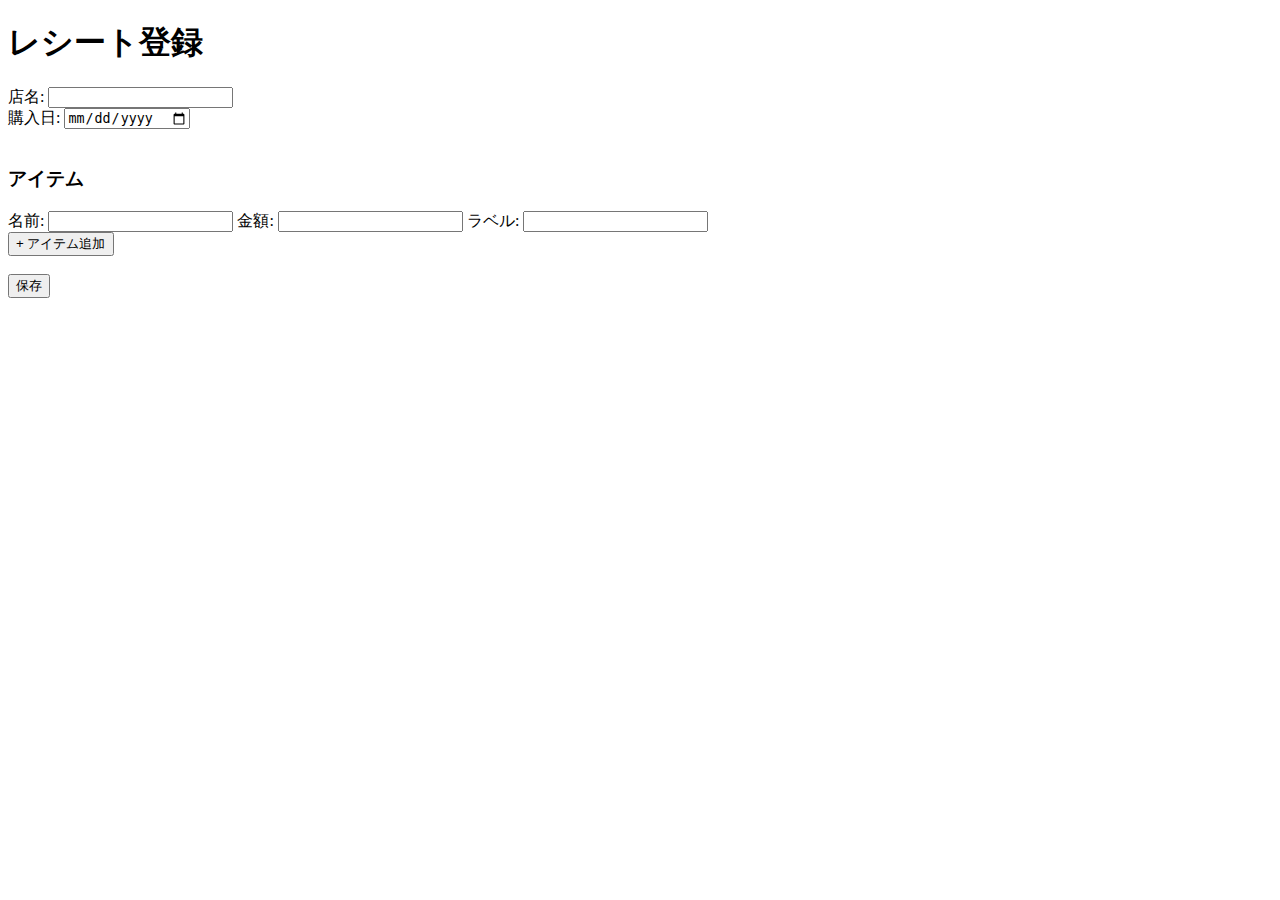
<file: templates/add_receipt.html>
<!DOCTYPE html>
<html>
  <head>
    <title>レシート追加</title>
  </head>
  <body>
    <h1>レシート登録</h1>
    <form method="POST">
      店名: <input type="text" name="store_name" required /><br />
      購入日: <input type="date" name="purchase_date" required /><br /><br />

      <h3>アイテム</h3>
      <div id="items">
        <div>
          名前: <input type="text" name="item_name" required /> 金額:
          <input type="number" step="0.01" name="item_amount" required />
          ラベル: <input type="text" name="item_label" />
        </div>
      </div>

      <button type="button" onclick="addItem()">+ アイテム追加</button
      ><br /><br />
      <input type="submit" value="保存" />
    </form>

    <script>
      function addItem() {
        const itemDiv = document.createElement("div");
        itemDiv.innerHTML = `
                名前: <input type="text" name="item_name" required>
                金額: <input type="number" step="0.01" name="item_amount" required>
                ラベル: <input type="text" name="item_label">
            `;
        document.getElementById("items").appendChild(itemDiv);
      }
    </script>
  </body>
</html>
</file>
